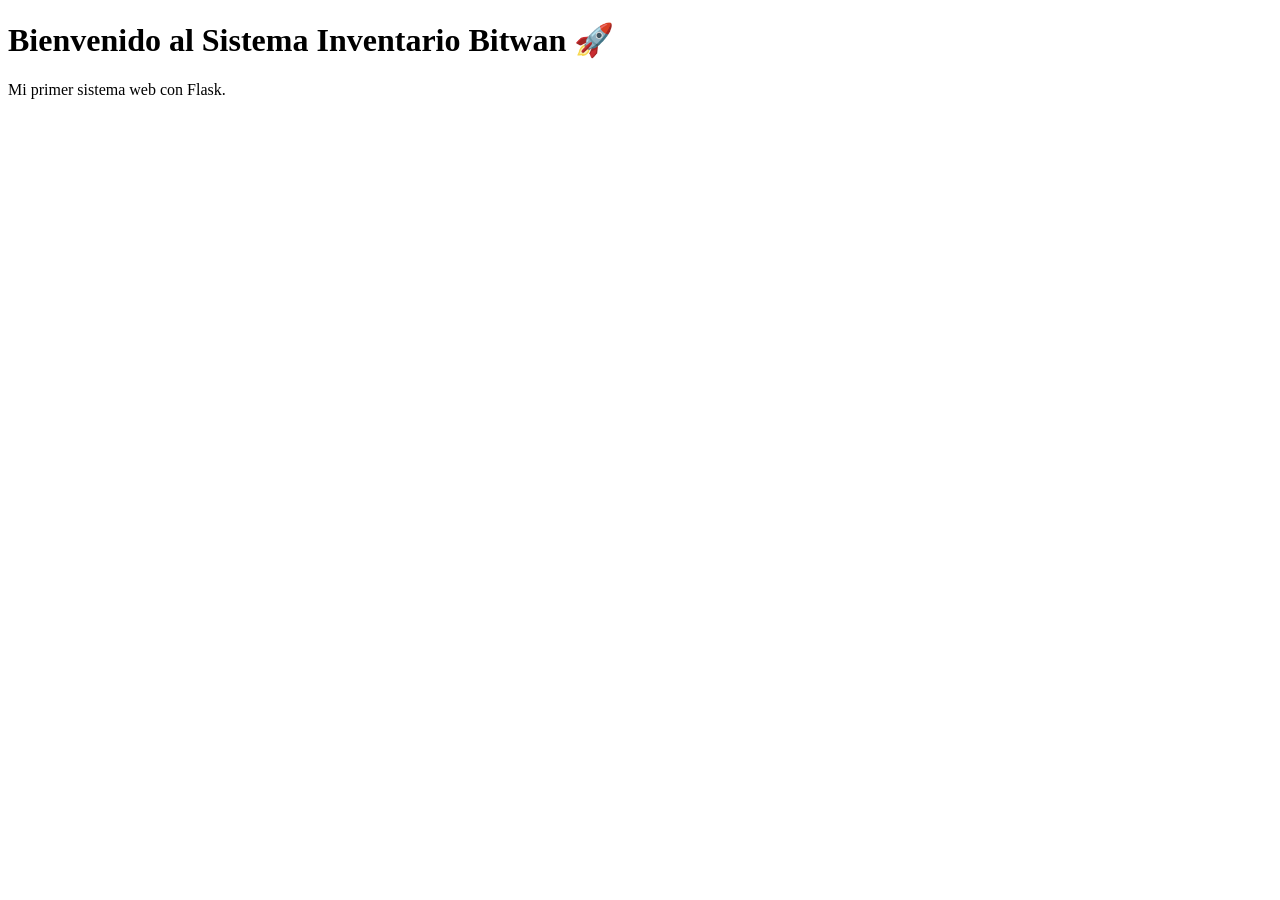
<file: templates/index.html>
<!DOCTYPE html>
<html lang="es">
<head>
    <meta charset="UTF-8">
    <meta name="viewport" content="width=device-width, initial-scale=1.0">
    <title>Inventario Bitwan</title>
    <link rel="icon" href="{{ url_for('static', filename='logo.png') }}">
</head>
<body>

    <h1>Bienvenido al Sistema Inventario Bitwan 🚀</h1>

    <p>Mi primer sistema web con Flask.</p>

</body>
</html>
</file>
